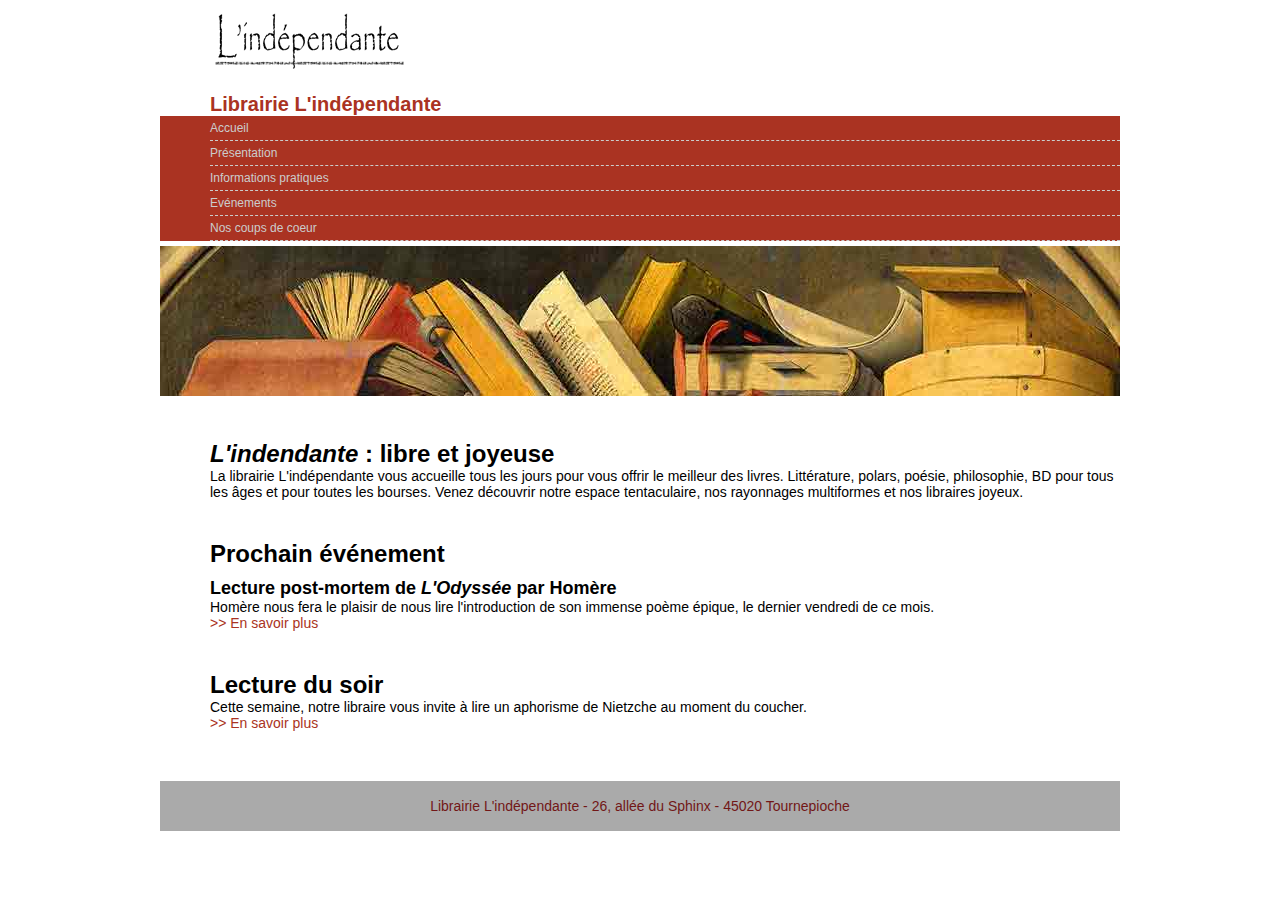
<file: index.html>
<!DOCTYPE HTML>
<html>
    <head>
        <link rel="stylesheet" href="style.css">
        <title>Accueil</title>
    </head>
    <body>
        <div class="logo"><img src="images/logo.gif" width="200" height="84" alt="Logotype - L'indépendante" title="logo"></div>
        <h1>Librairie L'indépendante</h1>
        <nav>
        <ul>
            <li>Accueil</li>
            <a href="html/presentation.html"><li>Présentation</li></a>
            <a href="html/informations-pratiques.html"><li>Informations pratiques</li></a>
            <a href="html/evenements.html"><li>Evénements</li></a>
            <a href="html/coups-de-coeur.html"><li>Nos coups de coeur</li></a>
        </ul>
        </nav>
        <img src="images/bandeau.jpg" width="960" height="150" alt="Bandeau livres" title="bandeau">
        <h2><em>L'indendante</em> : libre et joyeuse</h2>
        <p>La librairie L'indépendante vous accueille tous les jours pour vous offrir le meilleur des livres.
            Littérature, polars, poésie, philosophie, BD pour tous les âges et pour toutes les bourses.
            Venez découvrir notre espace tentaculaire, nos rayonnages multiformes et nos libraires joyeux.</p>
        <h2>Prochain événement</h2>
        <h3>Lecture post-mortem de <em>L'Odyssée</em> par Homère</h3>
        <p>Homère nous fera le plaisir de nous lire l'introduction de son immense poème épique, le dernier vendredi de ce mois.</p>
        <p><a href="événements.html">>> En savoir plus</a></p>
        <h2>Lecture du soir</h2>
        <p>Cette semaine, notre libraire vous invite à lire un aphorisme de Nietzche au moment du coucher.</p>
        <p><a href="coups-de-coeur.html">>> En savoir plus</a></p>
    </body>
    <footer>Librairie L'indépendante - 26, allée du Sphinx - 45020 Tournepioche</footer>
</html>
</file>
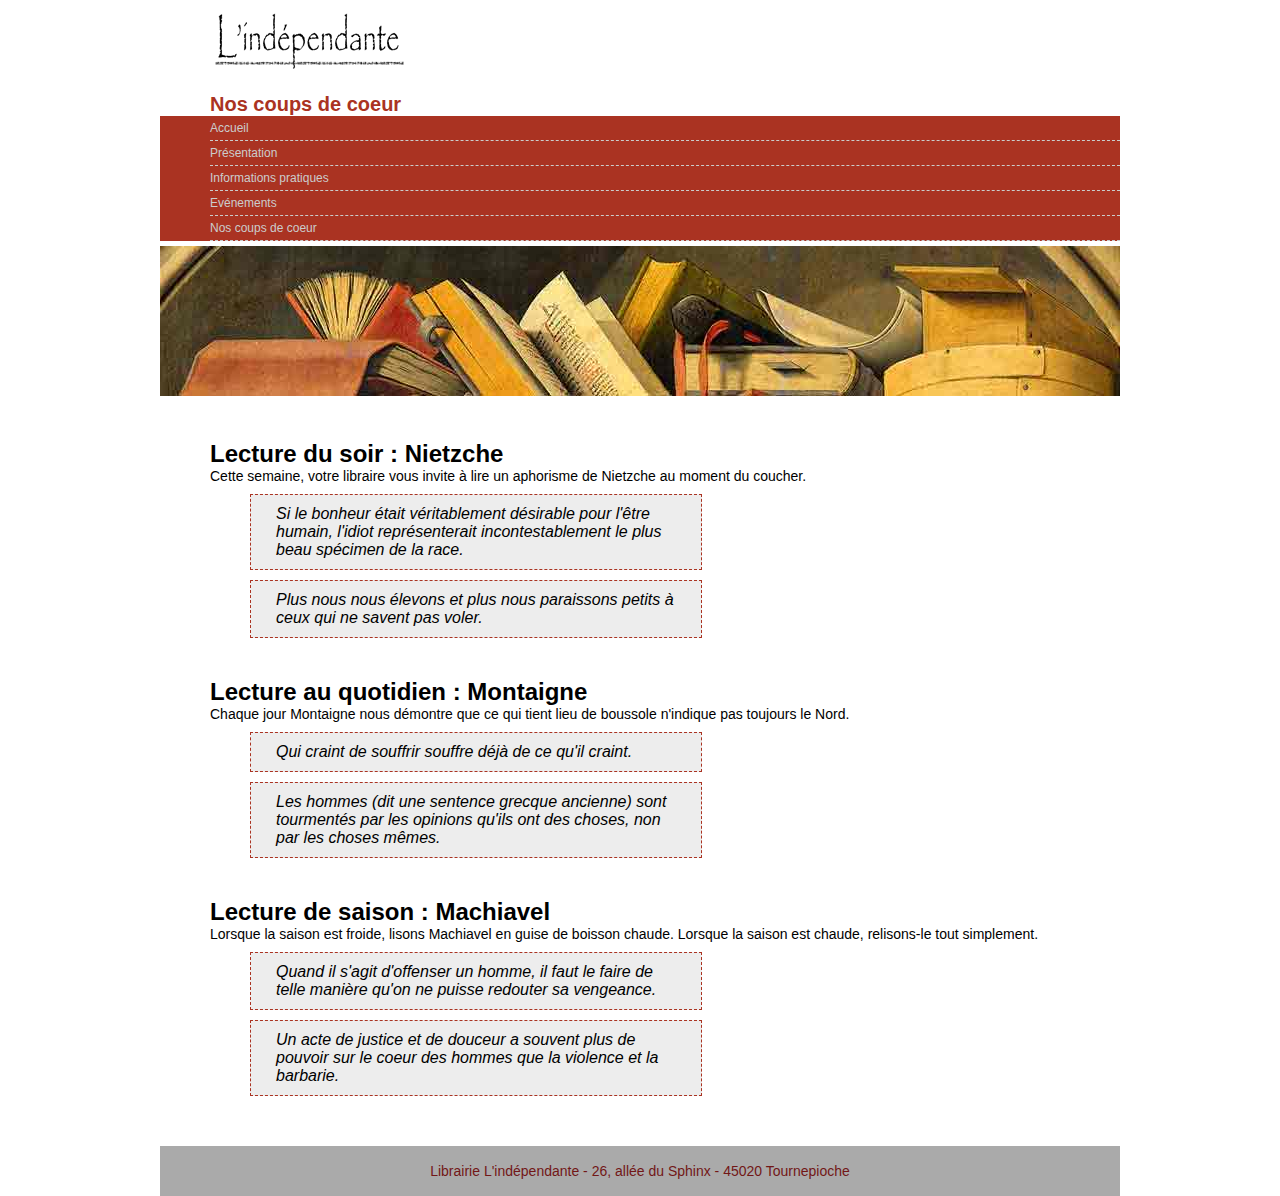
<file: html/coups-de-coeur.html>
<!DOCTYPE HTML>
<html>
    <head>
        <link rel="stylesheet" href="../style.css">
        <title>Nos coups de coeur</title>
    </head>
    <body>
    <div class="logo"><img src="../images/logo.gif" width="200" height="84" alt="Logotype - L'indépendante" title="logo"></div>
    <h1>Nos coups de coeur</h1>
    <nav>
    <ul>
        <a href="../index.html"><li>Accueil</li></a>
        <a href="presentation.html"><li>Présentation</li></a>
        <a href="informations-pratiques"><li>Informations pratiques</li></a>
        <a href="evenements"><li>Evénements</li></a>
        <li>Nos coups de coeur</li>
    </ul>
    </nav>
    <img src="../images/bandeau.jpg" width="960" height="150" alt="Bandeau livres" title="bandeau">
    <h2>Lecture du soir : Nietzche</h2>
    <p>Cette semaine, votre libraire vous invite à lire un aphorisme de Nietzche au moment du coucher.</p>
    <blockquote>
        <div class="center"><em>Si le bonheur était véritablement désirable pour l'être humain, l'idiot représenterait incontestablement le plus beau spécimen de la race.</em></div>
    </blockquote>
    <blockquote>
        <div class="center"><em>Plus nous nous élevons et plus nous paraissons petits à ceux qui ne savent pas voler.</em></div>
    </blockquote>
    <h2>Lecture au quotidien : Montaigne</h2>
    <p>Chaque jour Montaigne nous démontre que ce qui tient lieu de boussole n'indique pas toujours le Nord.</p>
    <blockquote>
        <div class="center"><em>Qui craint de souffrir souffre déjà de ce qu'il craint.</em></div>
    </blockquote>
    <blockquote>
        <div class="center"><em>Les hommes (dit une sentence grecque ancienne) sont tourmentés par les opinions qu'ils ont des choses, non par les choses mêmes.</em></div>
    </blockquote>
    <h2>Lecture de saison : Machiavel</h2>
    <p>Lorsque la saison est froide, lisons Machiavel en guise de boisson chaude. Lorsque la saison est chaude, relisons-le tout simplement.</p>
    <blockquote>
        <div class="center"><em>Quand il s'agit d'offenser un homme, il faut le faire de telle manière qu'on ne puisse redouter sa vengeance.</em></div>
    </blockquote>
    <blockquote>
        <div class="center"><em>Un acte de justice et de douceur a souvent plus de pouvoir sur le coeur des hommes que la violence et la barbarie.</em></div>
    </blockquote>
    </body>
    <footer>Librairie L'indépendante - 26, allée du Sphinx - 45020 Tournepioche</footer>
</html>
</file>
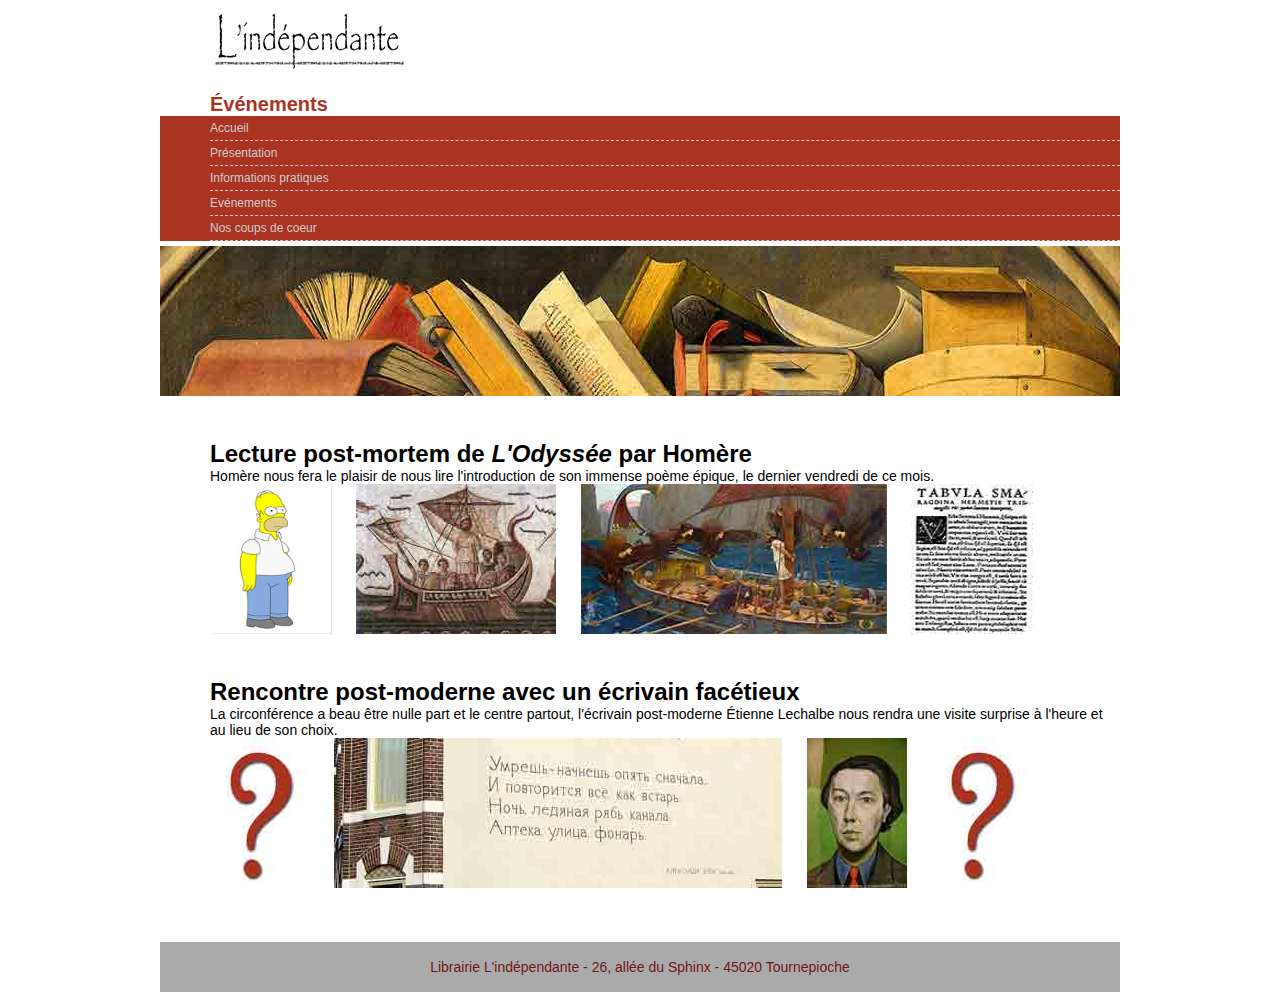
<file: html/evenements.html>
<!DOCTYPE HTML>
<html>
    <head>
        <link rel="stylesheet" href="../style.css">
        <title>Événements</title>
    </head>
    <body>
        <div class="logo"><img src="../images/logo.gif" width="200" height="84" alt="Logotype - L'indépendante" title="logo"></div>
        <h1>Événements</h1>
        <nav>
        <ul>
            <a href="../index.html"><li>Accueil</li></a>
            <a href="presentation"><li>Présentation</li></a>
            <a href="informations-pratiques.html"><li>Informations pratiques</li></a>
            <li>Evénements</li>
            <a href="coups-de-coeur.html"><li>Nos coups de coeur</li></a>
        </ul>
        </nav>
        <img src="../images/bandeau.jpg" width="960" height="150" alt="Bandeau livres" title="bandeau">
        <h2>Lecture post-mortem de <em>L'Odyssée</em> par Homère</h2>
        <p>Homère nous fera le plaisir de nous lire l'introduction de son immense poème épique, le dernier vendredi de ce mois.</p>
        <div class="picture"><img src="../images/homere.jpg" width="122" height="150" alt="image d'Homer Simpson" title="Homère lisant l'Odyssée">
        <img src="../images/mosaique.jpg" width="200" height="150" alt="Le bateau d'Ulysse" title="une mosaique représentant l'Odyssée">
        <img src="../images/sirene.jpg" width="306" height="150" alt="Attaque du bateau par les sirènes" title="un tableau représentant Ulysse face aux sirènes">
        <img src="../images/grec.jpg" width="122" height="150" alt="Texte de l'Odyssée en grec" title="une page de l'Odyssée"></div>
        <h2>Rencontre post-moderne avec un écrivain facétieux</h2>
        <p>La circonférence a beau être nulle part et le centre partout, l'écrivain post-moderne Étienne Lechalbe nous rendra une visite surprise
            à l'heure et au lieu de son choix.</p>
        <div class="picture"><img src="../images/surprise.jpg" width="100" height="150" alt="Un point d'interrogation" title="mystère">
        <img src="../images/post-modern.jpg" width="448" height="150" alt="Un mur de briques" title="inscriptions sur un mur">
        <img src="../images/portrait.jpg" width="100" height="150" alt="portrait d'Étienne Lechalbe" title="portrait du poète">
        <img src="../images/surprise.jpg" width="100" height="150" alt="Un point d'interrogation" title="mystère"></div>
    </body>
    <footer>Librairie L'indépendante - 26, allée du Sphinx - 45020 Tournepioche</footer>
</html>
</file>
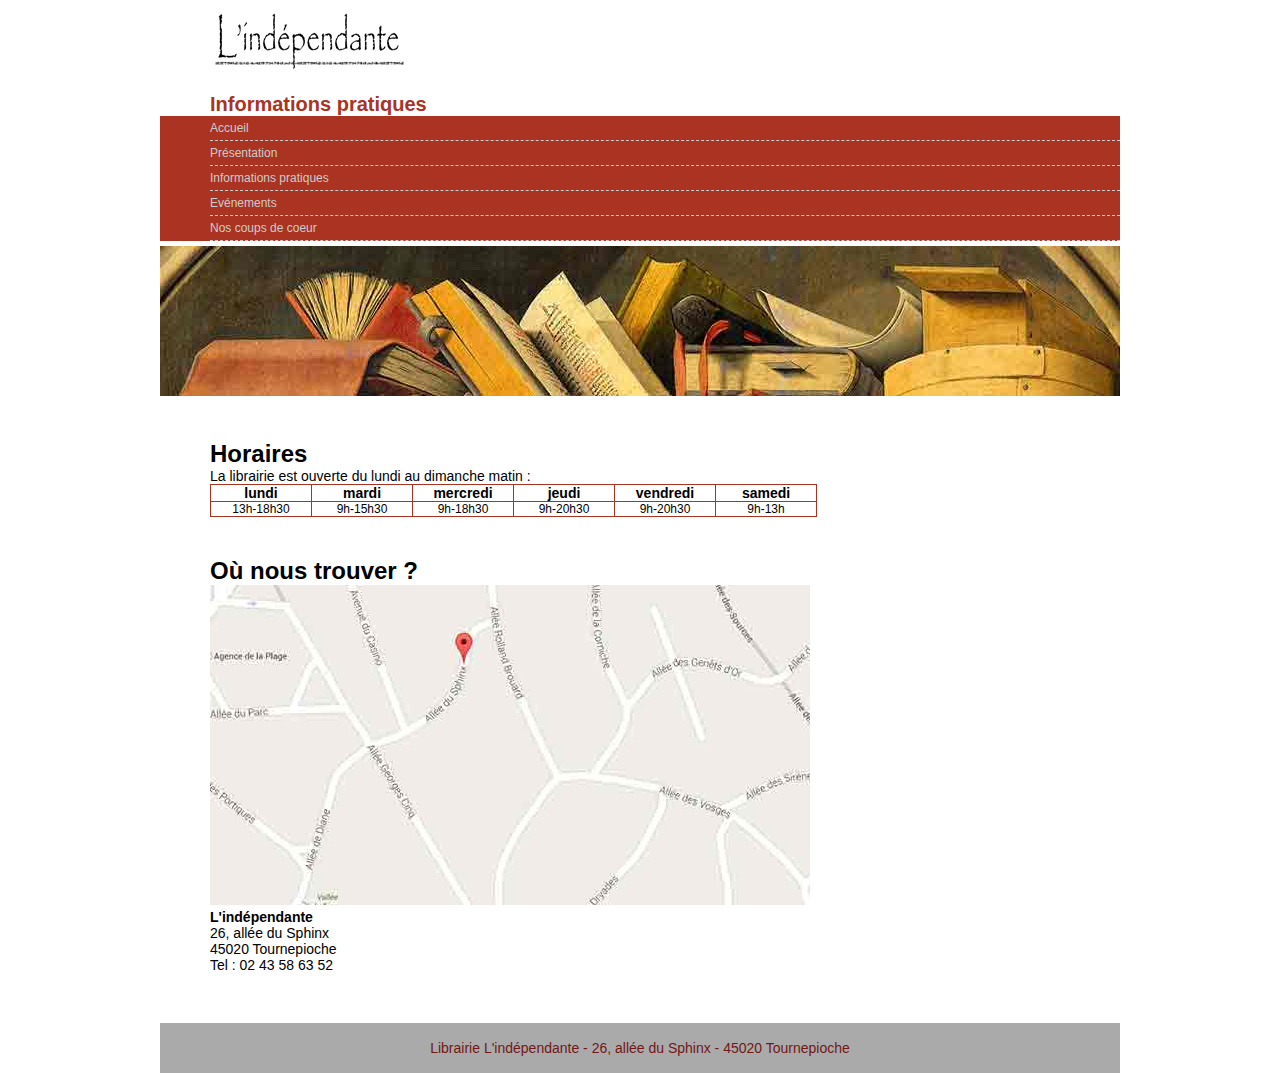
<file: html/informations-pratiques.html>
<!DOCTYPE HTML>
<html>
    <head>
        <link rel="stylesheet" href="../style.css">
        <title>Informations pratiques</title>
    </head>
    <body>
        <div class="logo"><img src="../images/logo.gif" width="200" height="84" alt="Logotype - L'indépendante" title="logo"></div>
        <h1>Informations pratiques</h1>
        <nav>
        <ul>
            <a href="../index.html"><li>Accueil</li></a>
            <a href="presentation.html"><li>Présentation</li></a>
            <li>Informations pratiques</li>
            <a href="evenements.html"><li>Evénements</li></a>
            <a href="coups-de-coeur.html"><li>Nos coups de coeur</li></a>
        </ul>
        </nav>
        <img src="../images/bandeau.jpg" width="960" height="150" alt="Bandeau livres" title="bandeau">
        <h2>Horaires</h2>
        <p>La librairie est ouverte du lundi au dimanche matin :</p>
        <table>
            <tr>
                <th>lundi</th>
                <th>mardi</th>
                <th>mercredi</th>
                <th>jeudi</th>
                <th>vendredi</th>
                <th>samedi</th>
            </tr>
            <tr>
                <td>13h-18h30</td>
                <td>9h-15h30</td>
                <td>9h-18h30</td>
                <td>9h-20h30</td>
                <td>9h-20h30</td>
                <td>9h-13h</td>
            </tr>
        </table>
        <h2>Où nous trouver ?</h2>
        <div class="image"><img src="../images/plan-acces.jpg" width="600" height="320" alt="plan d'accès de la librairie" title="plan d'accès"></div>
        <p><strong>L'indépendante</strong></p>
        <p>26, allée du Sphinx</p>
        <p>45020 Tournepioche</p>
        <p>Tel : 02 43 58 63 52</p>
    </body>
    <footer>Librairie L'indépendante - 26, allée du Sphinx - 45020 Tournepioche</footer>
</html>
</file>
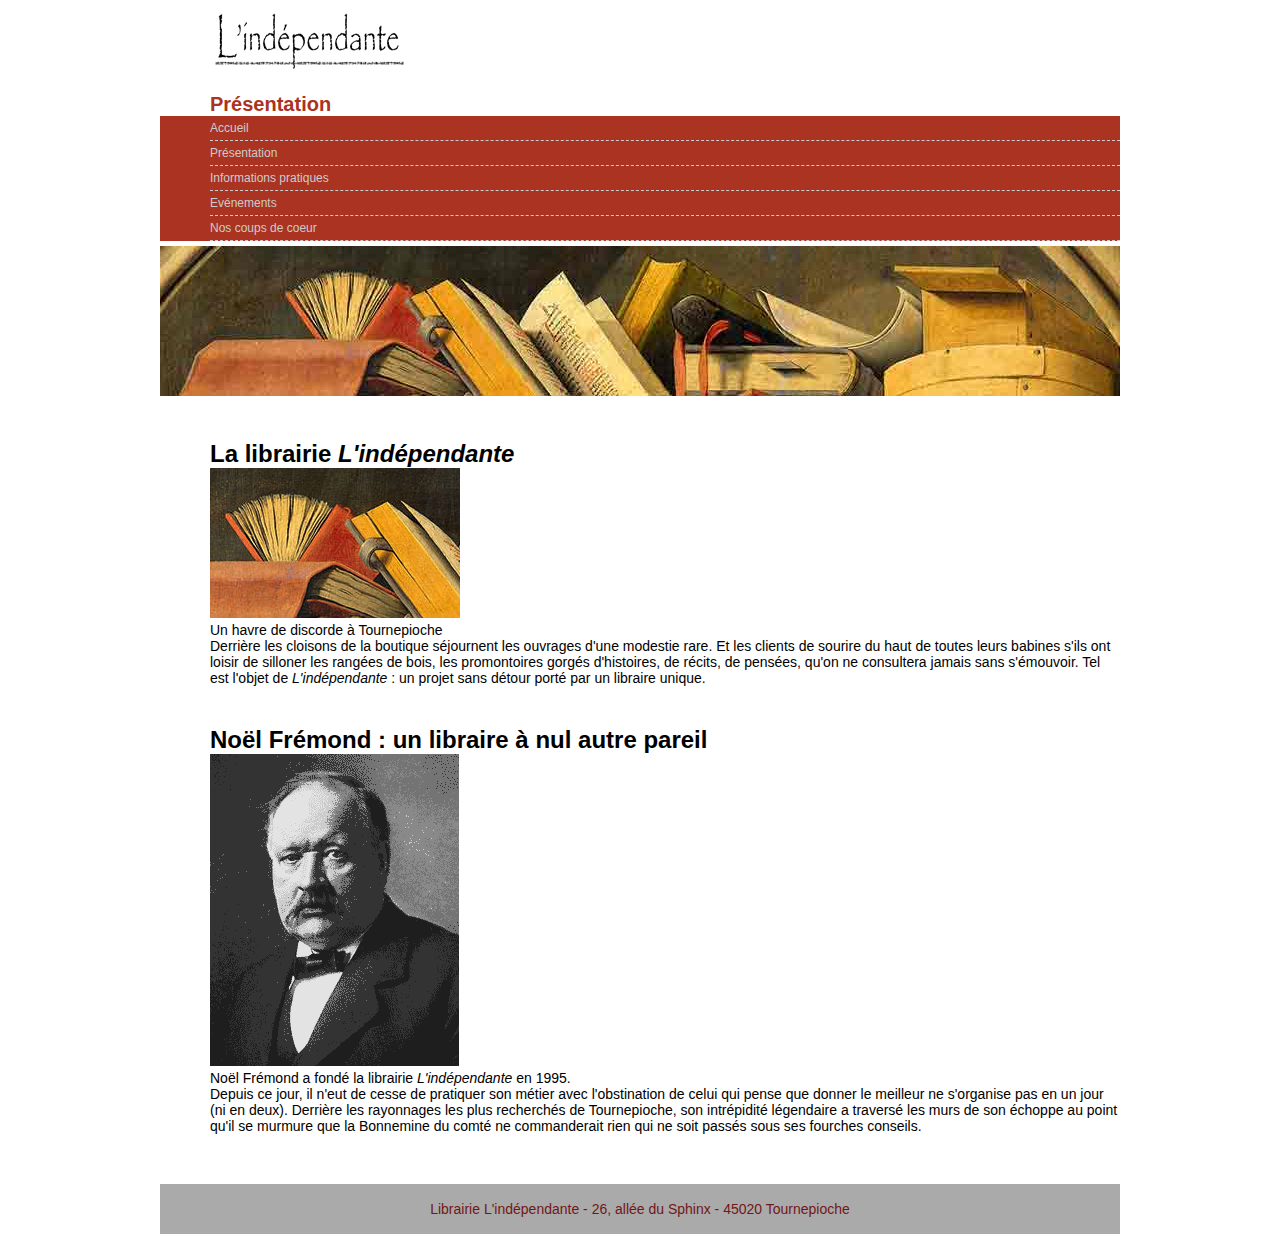
<file: html/presentation.html>
<!DOCTYPE HTML>
<html>
    <head>
        <link rel="stylesheet" href="../style.css">
        <title>Présentation</title>
    </head>
    <body>
        <div class="logo"><img src="../images/logo.gif" width="200" height="84" alt="Logotype - L'indépendante" title="logo"></div>
        <h1>Présentation</h1>
        <nav>
        <ul>
            <a href="../index.html"><li>Accueil</li></a>
            <li>Présentation</li>
            <a href="informations-pratiques.html"><li>Informations pratiques</li></a>
            <a href="evenements.html"><li>Evénements</li></a>
            <a href="coups-de-coeur.html"><li>Nos coups de coeur</li></a>
        </ul>
        </nav>
        <img src="../images/bandeau.jpg" width="960" height="150" alt="Bandeau livres" title="bandeau">
        <h2> La librairie <em>L'indépendante</em></h2>
        <div class="image"><img src="../images/librairie.jpg" width="250" height="150" alt="miniature du bandeau livres" title="librairie"></div>
        <p>Un havre de discorde à Tournepioche</p>
        <p>Derrière les cloisons de la boutique séjournent les ouvrages d'une modestie rare. Et les clients de sourire du haut de toutes leurs babines
            s'ils ont loisir de silloner les rangées de bois, les promontoires gorgés d'histoires, de récits, de pensées, qu'on ne consultera jamais
            sans s'émouvoir. Tel est l'objet de <em>L'indépendante</em> : un projet sans détour porté  par un libraire unique.</p>
        <h2>Noël Frémond : un libraire à nul autre pareil</h2>
        <div class="image"><img src="../images/noel-fremond.png" width="249" height="312" alt="photo portrait de Noël Frémond" title="portrait"></div>
        <p>Noël Frémond a fondé la librairie <em>L'indépendante</em> en 1995.</p>
        <p>Depuis ce jour, il n'eut de cesse de pratiquer son métier avec l'obstination de celui qui pense que donner le meilleur ne s'organise pas
            en un jour (ni en deux). Derrière les rayonnages les plus recherchés de Tournepioche, son intrépidité légendaire a traversé les murs de son
            échoppe au point qu'il se murmure que la Bonnemine du comté ne commanderait rien qui ne soit passés sous ses fourches conseils.</p>
    </body>
    <footer>Librairie L'indépendante - 26, allée du Sphinx - 45020 Tournepioche</footer>
</html>
</file>
<file: style.css>
*
{  
    padding: 0;
    margin: 0;
}

body
{
    background-color: #ffffff;
    font-family: Arial, Helvetica, sans-serif;
    max-width: 960px;
    margin: 0 auto;
}

h1
{
    color: #aa3322;
    font-size: 20px;
    margin-top: 5px;
    margin-left: 50px;
}

h2
{
    color: #000000;
    font-size: 24px;
    margin-top: 40px;
    margin-left: 50px;
}

h3
{
    color: #000000;
    font-size: 18px;
    margin-top: 10px;
    margin-left: 50px;
}

p
{
    color: #000000;
    font-size: 14px;
    font-family: Arial, Helvetica, sans-serif;
    margin-left: 50px;
}

a
{
    font-size: 14px;
    text-decoration: none;
    color: #aa3322;
}

a:hover
{
    color: #aaaaaa;
}

nav
{
    background-color: #aa3322;
}

ul
{
    font-size: 12px;
    list-style-type: none;
    margin-left: 50px;
    margin-bottom: 5px;
}

li
{
    border-bottom: 1px dashed #cccccc;
    padding-top: 5px;
    padding-bottom: 5px;
    color: #cccccc;
    font-size: 12px;
}

li:hover
{
    color: #ffffff;
}

table
{
    border-collapse: collapse;
    text-align: center;
    margin-left: 50px;
}

td, th
{
    border: 1px solid #aa3322;
    column-width: 100px;
}

th
{
    font-size: 14px;
}

td
{
    font-size: 12px;
}

blockquote
{
    border: 1px dashed;
    background-color: #ededed;
    border-color: #aa3322;
    color: #000000;
    font-size: 16px;
    max-width: 450px;
    margin-left: 90px;
    margin-top: 10px;
}

.center
{
    margin: 0 auto;
    width: 400px;
    padding: 10px;
}

footer
{
    background-color: #aaaaaa;
    color: #721717;
    font-size: 14px;
    height: 50px;
    text-align: center;
    vertical-align: middle;
    line-height: 50px;
    margin-top: 50px;
    width: 960px;
}

.logo
{
    margin-left: 50px;
}

.image
{
    margin-left: 50px;
}

.picture
{
    margin-left: 50px;
}

img
{
    padding-right: 20px;
}
</file>
